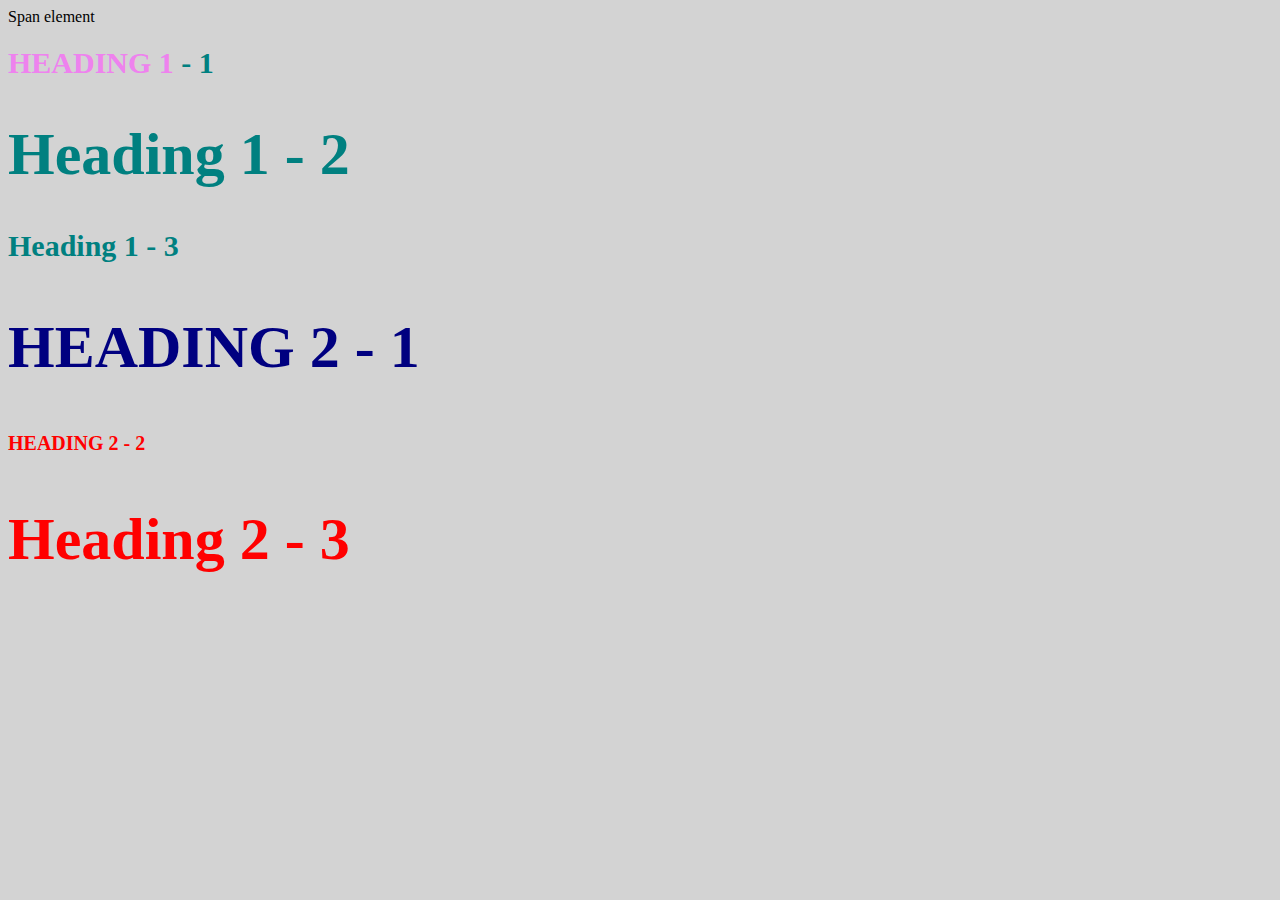
<file: style-test.html>
<!DOCTYPE html>
<html>
<head>
	<title>Style test</title>
	<link rel="stylesheet" type="text/css" href="css/test.css">
</head>
<body>
	<span>Span element</span>
	<h1 class="uppercase"><span>Heading 1</span> - 1</h1>
	<h1 class="big">Heading 1 - 2</h1>
	<h1>Heading 1 - 3</h1>
	<h2 class="big uppercase">Heading 2 - 1</h2>
	<h2 class="uppercase">Heading 2 - 2</h2>
	<h2 class="big">Heading 2 - 3</h2>

</body>
</html>
</file>
<file: css/test.css>
body{
	background-color: lightgrey;
}
h1{
	font-size: 30px;
	color: teal;
}

h2{
	color: red;
	font-size: 20px;
}

.big{
	font-size: 60px;
}

.uppercase{
	text-transform: uppercase;
}

.big.uppercase{
	color: navy;
}

h1 span{
	color: violet;
}
</file>
